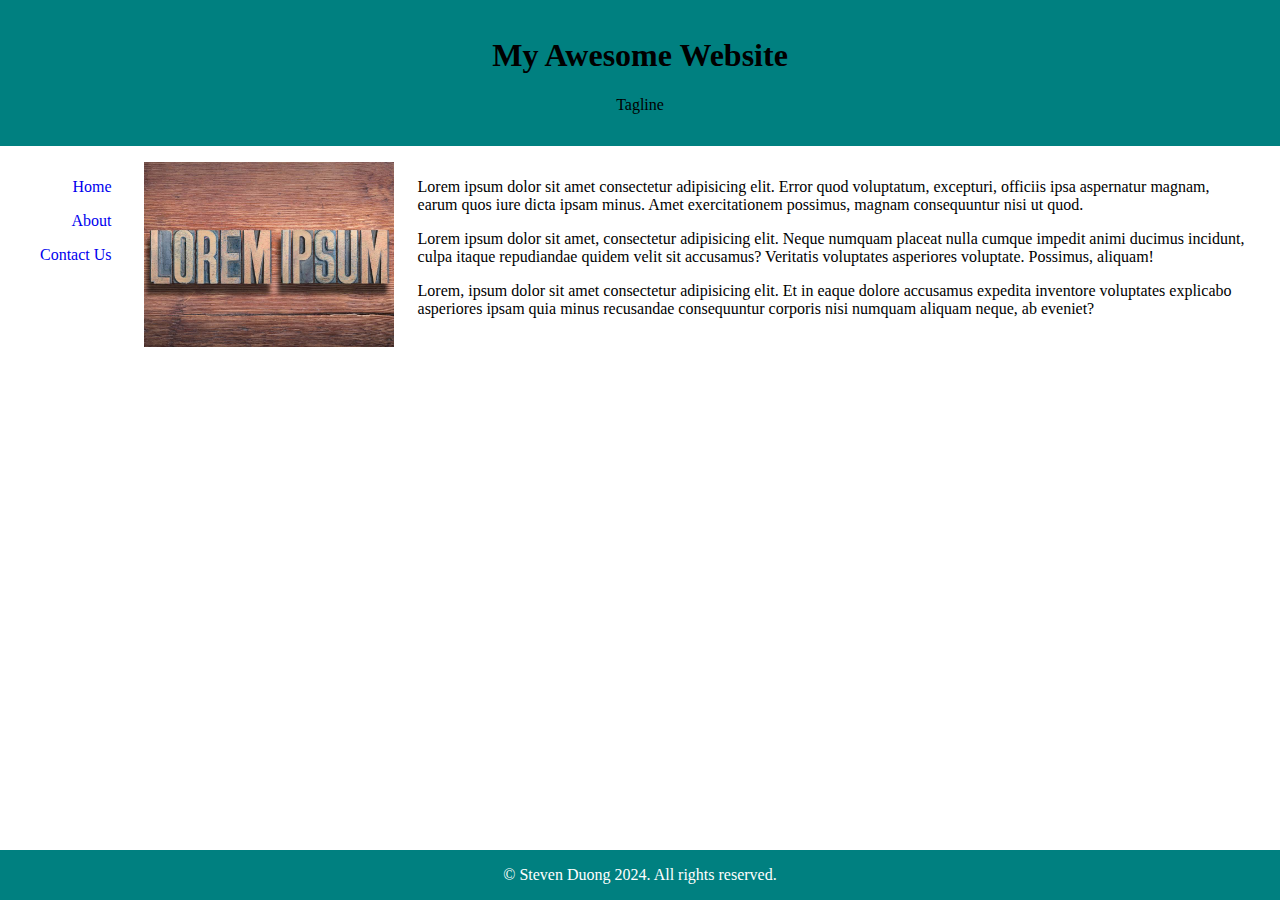
<file: index.html>
<!DOCTYPE html>
<html lang="en">
<head>
    <meta charset="UTF-8">
    <meta name="viewport" content="width=device-width, initial-scale=1.0">
    <title>Home</title>
    <link rel="stylesheet" href="styles.css" />
</head>
<body>
    
    <div class="page-container">
        <header>
            <h1>My Awesome Website</h1>
            <p>Tagline</p>
        </header>
        <div>
            <aside>
                <nav>
                    <ul>
                        <li>
                            <a href="index.html">Home</a>
                        </li>
                        <li>
                            <a href="about.html">About</a>
                        </li>
                        <li>
                            <a href="contact.html">Contact Us</a>
                        </li>
                    </ul>
                </nav>
            </aside>
            <main>
                <img src="lorem.jpg" alt="lorem ipsum"  class="img" />
                <p>Lorem ipsum dolor sit amet consectetur adipisicing elit. Error quod voluptatum, excepturi, officiis ipsa aspernatur magnam, earum quos iure dicta ipsam minus. Amet exercitationem possimus, magnam consequuntur nisi ut quod.</p>
                <p>Lorem ipsum dolor sit amet, consectetur adipisicing elit. Neque numquam placeat nulla cumque impedit animi ducimus incidunt, culpa itaque repudiandae quidem velit sit accusamus? Veritatis voluptates asperiores voluptate. Possimus, aliquam!</p>
                <p>Lorem, ipsum dolor sit amet consectetur adipisicing elit. Et in eaque dolore accusamus expedita inventore voluptates explicabo asperiores ipsam quia minus recusandae consequuntur corporis nisi numquam aliquam neque, ab eveniet?</p>
            </main>
        </div>
        <footer>
            <p>&copy; Steven Duong 2024. All rights reserved.</p>
        </footer>
    </div>
</body>
</html>
</file>
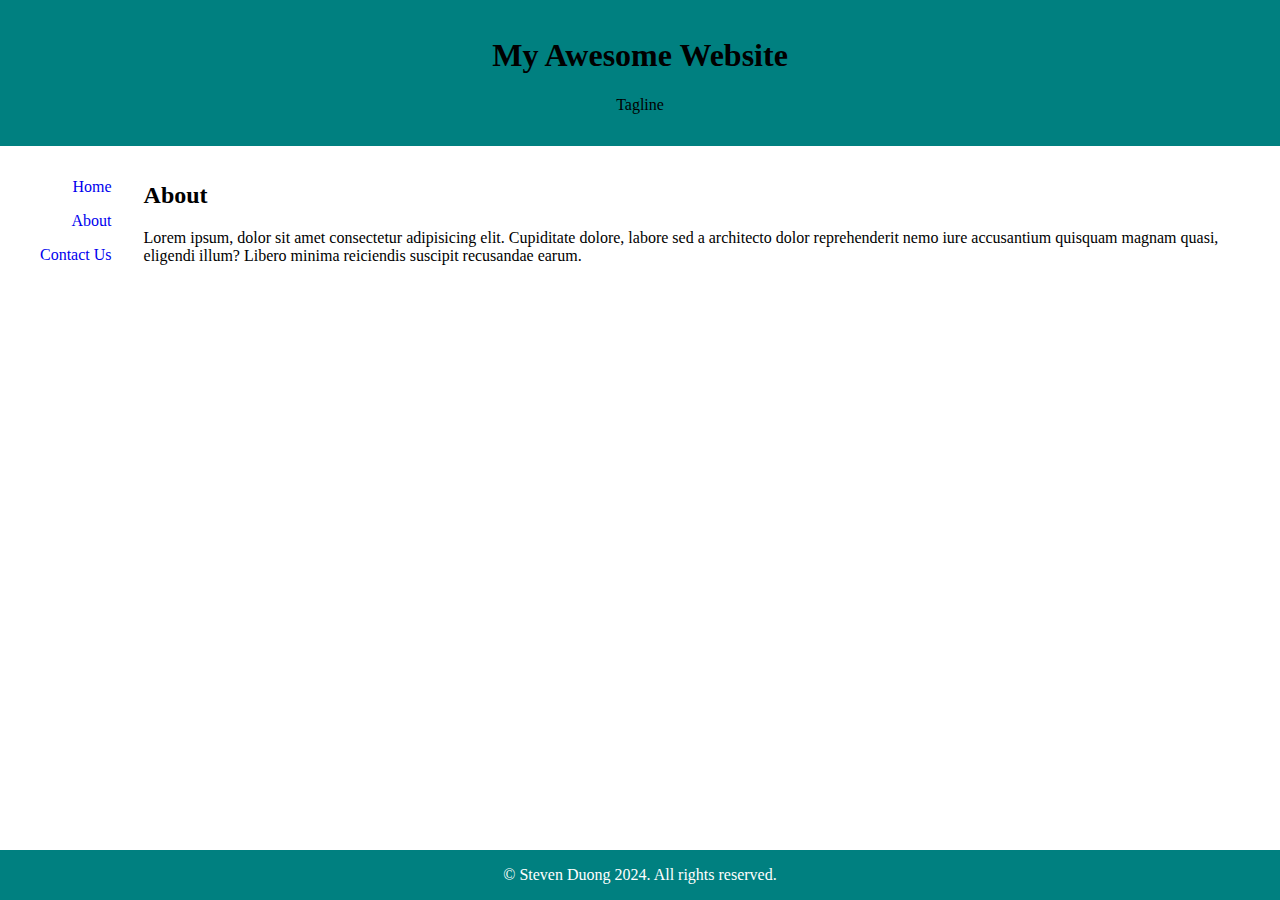
<file: about.html>
<!DOCTYPE html>
<html lang="en">
<head>
    <meta charset="UTF-8">
    <meta name="viewport" content="width=device-width, initial-scale=1.0">
    <title>About</title>
    <link rel="stylesheet" href="styles.css" />

</head>
<body>
    <div class="page-container">
        <header>
            <h1>My Awesome Website</h1>
            <p>Tagline</p>
        </header>
        <div>
            <aside>
                <nav>
                    <ul>
                        <li>
                            <a href="index.html">Home</a>
                        </li>
                        <li>
                            <a href="about.html">About</a>
                        </li>
                        <li>
                            <a href="contact.html">Contact Us</a>
                        </li>
                    </ul>
                </nav>
            </aside>
            <main>
                <h2>About</h2>
                <p>Lorem ipsum, dolor sit amet consectetur adipisicing elit. Cupiditate dolore, labore sed a architecto dolor reprehenderit nemo iure accusantium quisquam magnam quasi, eligendi illum? Libero minima reiciendis suscipit recusandae earum.</p>
            </main>
        </div>
        <footer>
            <p>&copy; Steven Duong 2024. All rights reserved.</p>
        </footer>
    </div>
</body>
</html>
</file>
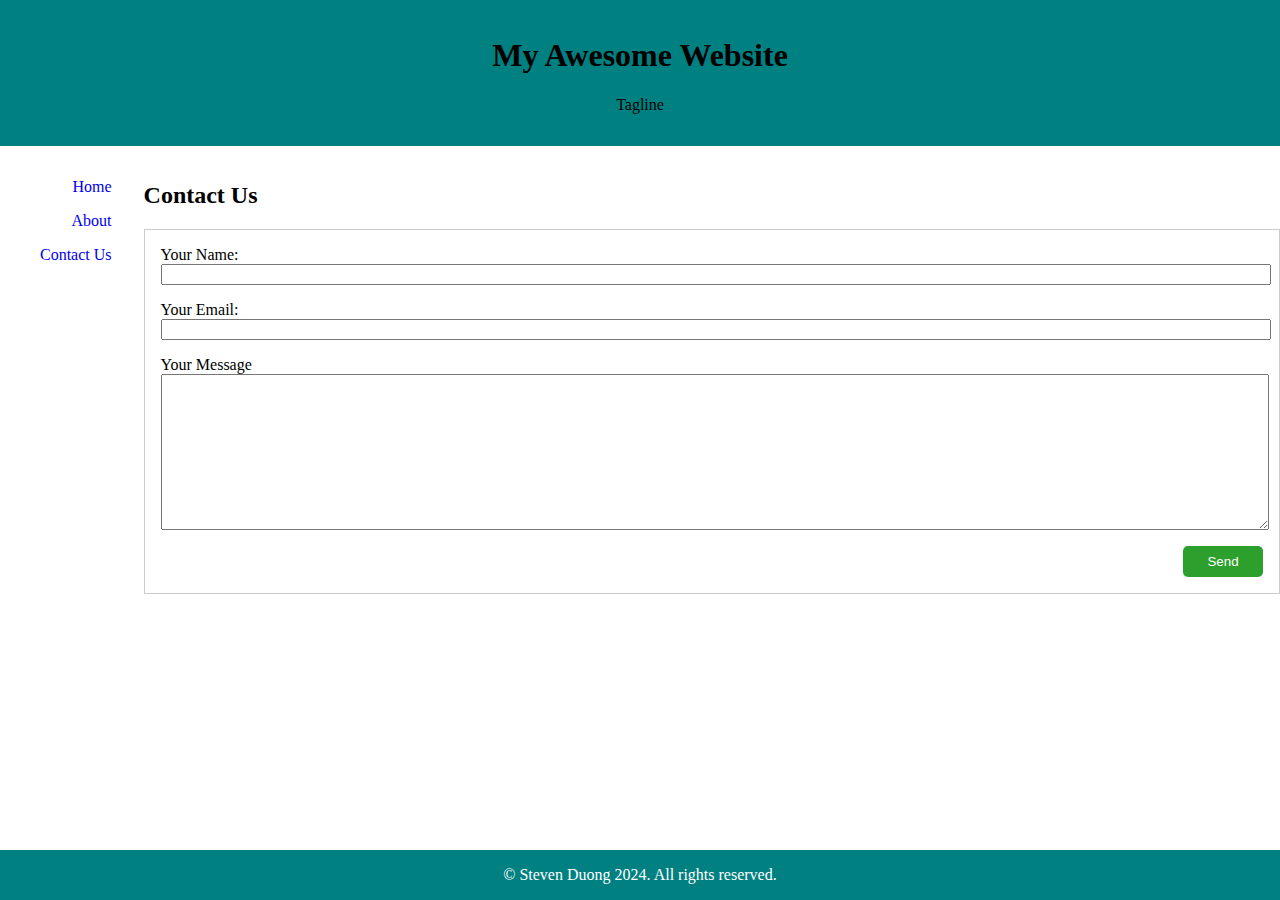
<file: contact.html>
<!DOCTYPE html>
<html lang="en">
<head>
    <meta charset="UTF-8">
    <meta name="viewport" content="width=device-width, initial-scale=1.0">
    <title>Contact us</title>
    <link rel="stylesheet" href="styles.css" />

</head>
<body>
    <div class="page-container">
        <header>
            <h1>My Awesome Website</h1>
            <p>Tagline</p>
        </header>
        <div>
            <aside>
                <nav>
                    <ul>
                        <li>
                            <a href="index.html">Home</a>
                        </li>
                        <li>
                            <a href="about.html">About</a>
                        </li>
                        <li>
                            <a href="contact.html">Contact Us</a>
                        </li>
                    </ul>
                </nav>
            </aside>
            <main>
                <h2>Contact Us</h2>
                <form>
                    <label for="name">Your Name: </label>
                    <input type="text" name="name" />
                    <label for="email">Your Email:</label>
                    <input type="email" name="email" />
                    <label for="message">Your Message</label>
                    <textarea name="message" rows="10"></textarea>
                    <button>Send</button>
                </form>
            </main>
        </div>
        <footer>
            <p>&copy; Steven Duong 2024. All rights reserved.</p>
        </footer>
    </div>
</body>
</html>
</file>
<file: styles.css>
html,
body {
    margin: 0;
    padding: 0;
    height: 100%;
}

form {
    border: 1px solid #ccc;
    padding: 1rem;
}

input,
textarea {
    display: block;
    width: 100%;
    margin-bottom: 1rem;
}

form button {
    display: block;
    padding: 0.5rem 1rem;
    background: hsl(120, 56%, 40%);
    border: none;
    color: #fff;
    border-radius: 5px;
    width: 5rem;
    margin-left: auto;
}


 /* HEADER */
 header {
    background-color: teal;
    color: black;
    padding: 1rem; 
    margin-bottom: 1rem;
    text-align: center;
 }              

/* PAGE LAYOUT */
/* I should probably use a grid layout here but I think I need to modify HTML to do that */
.page-container{
    display:flex;   
    flex: 0 0 auto;
    flex-direction: column;
}

.page-container div{
    display:flex;
    flex-wrap: wrap;
}

.page-container div main{
    flex: 1;
}

/* FOOTER */
footer {
    position: absolute;
    bottom: 0;
    text-align: center;
    width: 100vw;
    background-color: teal;
    color: white;
}

/* NAVIGATIONS */

nav{
    text-align: right;
    margin-right: 2rem; 
}

li{
    list-style: none;
    margin-bottom: 1rem;
}

a {
    text-decoration: none;
}

/* IMAGE */
img{
    float:left;
    max-width: 22%;
    height: auto;
    margin-right: 1.5rem;
}
 
main p{
    margin-right: 2rem;
}

/* RESPONSIVE DESIGN */
@media screen and (max-width: 600px){

    .page-container div{
        display: block;
    }

 
    ul{
        text-align: left;
        margin-bottom: 1.5rem;
    }

    li {
        display: inline;
        padding: 0.5rem;
        border-left: solid;
        border-color: #ccc;
        border-width: 2px;
    }

    li:first-child{
        border-left: none ;
        padding-left: 0;
    }

    div main{
        margin-left:5%;
    }
 
}
</file>
